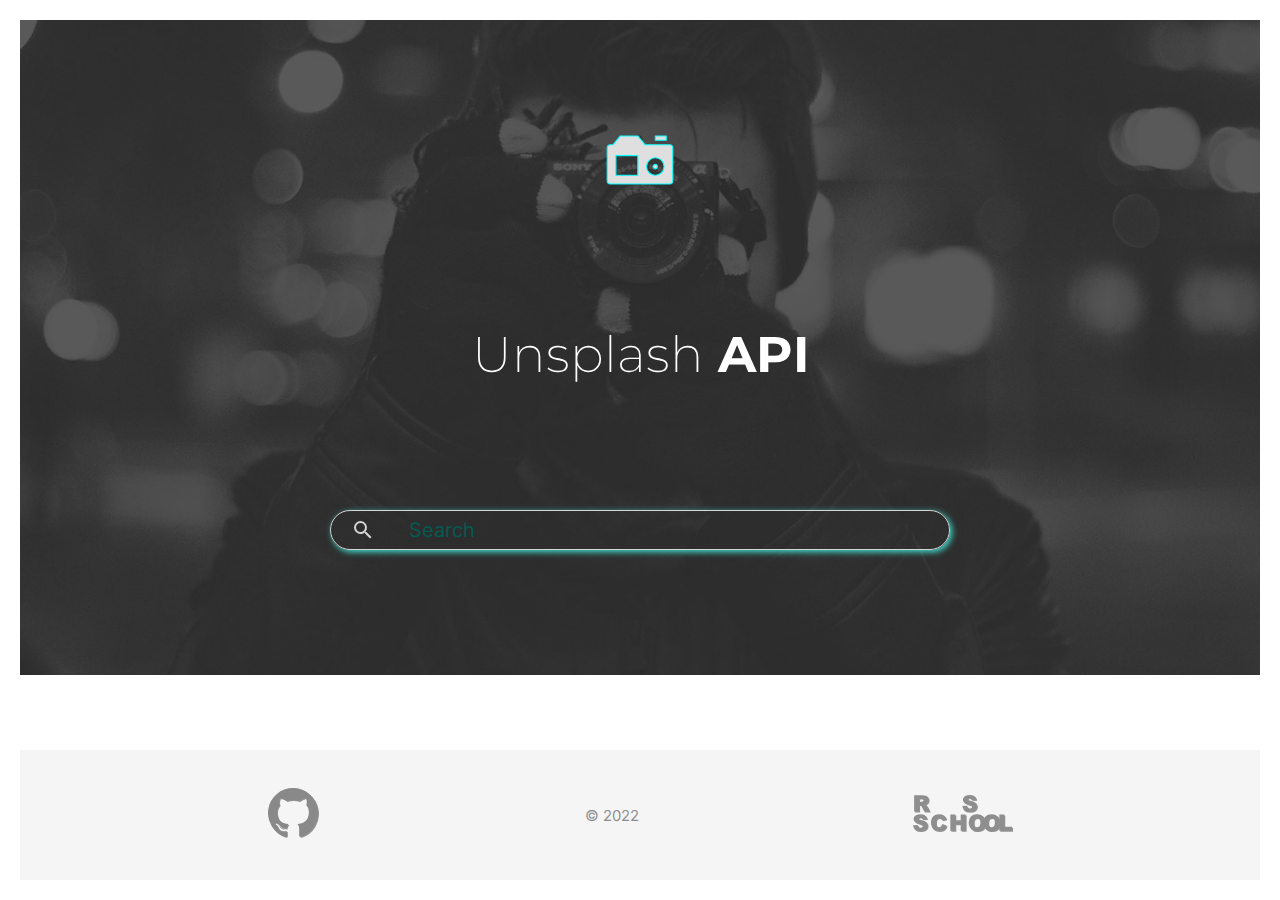
<file: image-galery/index.html>
<!DOCTYPE html>
<html lang="en">
  <head>
    <meta charset="UTF-8" />
    <meta http-equiv="X-UA-Compatible" content="IE=edge" />
    <meta name="viewport" content="width=device-width, initial-scale=1.0" />
    <title>Unsplash API</title>
    <link rel="icon" type="image/x-icon" href="./camera_lens_PNG31.ico">
    <link rel="stylesheet" href="./style.css" />
  </head>
  <body>
    <main>
      <section class="launchpad">
        <div class="title__icon-container">
          <svg
            class="title__icon"
            xmlns="http://www.w3.org/2000/svg"
            viewBox="0 0 64 64"
          >
            <title>Photo Camera</title>
            <desc>A solid styled icon from Orion Icon Library.</desc>
            <path
              data-name="layer1"
              d="M44.6 36.6a2 2 0 0 0 0 2.8 2 2 0 0 0 2.8 0A2 2 0 0 0 48 38a2 2 0 0 0-.6-1.4 2.1 2.1 0 0 0-2.8 0z"
              fill="#202020"
            ></path>
            <path
              data-name="layer2"
              d="M59 18H36.6L30 10H14l-6.6 8H5a3 3 0 0 0-3 3v30a3 3 0 0 0 3 3h54a3 3 0 0 0 3-3V21a3 3 0 0 0-3-3zM30 46H10V28h20zm16 0a8 8 0 1 1 8-8 8 8 0 0 1-8 8z"
              fill="#202020"
            ></path>
            <path data-name="layer1" fill="#202020" d="M46 10h10v4H46z"></path>
          </svg>
        </div>
        <h1 class="title__name">
          <span class="title__name-first">Unsplash</span>
          <span class="title__name-second">API</span>
        </h1>
        <div class="search">
          <button class="search__button input-button" title="Search">
            <svg
              focusable="false"
              xmlns="http://www.w3.org/2000/svg"
              viewbox="0 0 24 24"
            >
              <path
                d="M15.5 14h-.79l-.28-.27A6.471 6.471 0 0 0 16 9.5 6.5 6.5 0 1 0 9.5 16c1.61 0 3.09-.59 4.23-1.57l.27.28v.79l5 4.99L20.49 19l-4.99-5zm-6 0C7.01 14 5 11.99 5 9.5S7.01 5 9.5 5 14 7.01 14 9.5 11.99 14 9.5 14z"
              ></path>
            </svg>
          </button>
          <input
            type="text"
            class="search__input"
            placeholder="Search"
            autofocus
            autocomplete="off"
          />
          <button class="search__clear input-button" title="Clear">
            <svg
              focusable="false"
              xmlns="http://www.w3.org/2000/svg"
              viewbox="0 0 24 24"
            >
              <path
                d="M19 6.41L17.59 5 12 10.59 6.41 5 5 6.41 10.59 12 5 17.59 6.41 19 12 13.41 17.59 19 19 17.59 13.41 12z"
              ></path>
            </svg>
          </button>
        </div>
      </section>
      <div class="image-container">
        <div class="images"></div>
      </div>
    </main>
    <footer class="footer">
      <div class="github">
        <a
          href="https://github.com/shevelevbv"
          class="github__link"
          target="_blank"
        >
          <svg
            class="github__logo footer__logo"
            xmlns="http://www.w3.org/2000/svg"
            viewBox="0 0 64 64"
          >
            <title>Github</title>
            <desc>A solid styled icon from Orion Icon Library.</desc>
            <path
              data-name="layer2"
              d="M32 0a32.021 32.021 0 0 0-10.1 62.4c1.6.3 2.2-.7 2.2-1.5v-6c-8.9 1.9-10.8-3.8-10.8-3.8-1.5-3.7-3.6-4.7-3.6-4.7-2.9-2 .2-1.9.2-1.9 3.2.2 4.9 3.3 4.9 3.3 2.9 4.9 7.5 3.5 9.3 2.7a6.93 6.93 0 0 1 2-4.3c-7.1-.8-14.6-3.6-14.6-15.8a12.27 12.27 0 0 1 3.3-8.6 11.965 11.965 0 0 1 .3-8.5s2.7-.9 8.8 3.3a30.873 30.873 0 0 1 8-1.1 30.292 30.292 0 0 1 8 1.1c6.1-4.1 8.8-3.3 8.8-3.3a11.965 11.965 0 0 1 .3 8.5 12.1 12.1 0 0 1 3.3 8.6c0 12.3-7.5 15-14.6 15.8a7.746 7.746 0 0 1 2.2 5.9v8.8c0 .9.6 1.8 2.2 1.5A32.021 32.021 0 0 0 32 0z"
              fill="#202020"
            ></path>
            <path
              data-name="layer1"
              d="M12.1 45.9c-.1.2-.3.2-.5.1s-.4-.3-.3-.5.3-.2.6-.1c.2.2.3.4.2.5zm1.3 1.5a.589.589 0 0 1-.8-.8.631.631 0 0 1 .7.1.494.494 0 0 1 .1.7zm1.3 1.8a.585.585 0 0 1-.7-.3.6.6 0 0 1 0-.8.585.585 0 0 1 .7.3c.2.3.2.7 0 .8zm1.7 1.8c-.2.2-.5.1-.8-.1-.3-.3-.4-.6-.2-.8a.619.619 0 0 1 .8.1.554.554 0 0 1 .2.8zm2.4 1c-.1.3-.4.4-.8.3s-.6-.4-.5-.7.4-.4.8-.3c.3.2.6.5.5.7zm2.6.2c0 .3-.3.5-.7.5s-.7-.2-.7-.5.3-.5.7-.5c.4.1.7.3.7.5zm2.4-.4q0 .45-.6.6a.691.691 0 0 1-.8-.3q0-.45.6-.6c.5-.1.8.1.8.3z"
              fill="#202020"
            ></path>
          </svg>
        </a>
      </div>
      <span class="copyright">&copy; 2022</span>
      <div class="rs-school">
        <a href="https://rs.school/js" class="rs-school__link" target="_blank">
          <img
            class="rs-school__logo footer__logo"
            src="./assets/svg/rs_school.svg"
            alt="RS School Logo"
          />
        </a>
      </div>
    </footer>
    <div class="window-line window-line-left"></div>
    <div class="window-line window-line-top"></div>
    <div class="window-line window-line-right"></div>
    <div class="window-line window-line-bottom"></div>
    <script src="index.js"></script>
  </body>
</html>
</file>
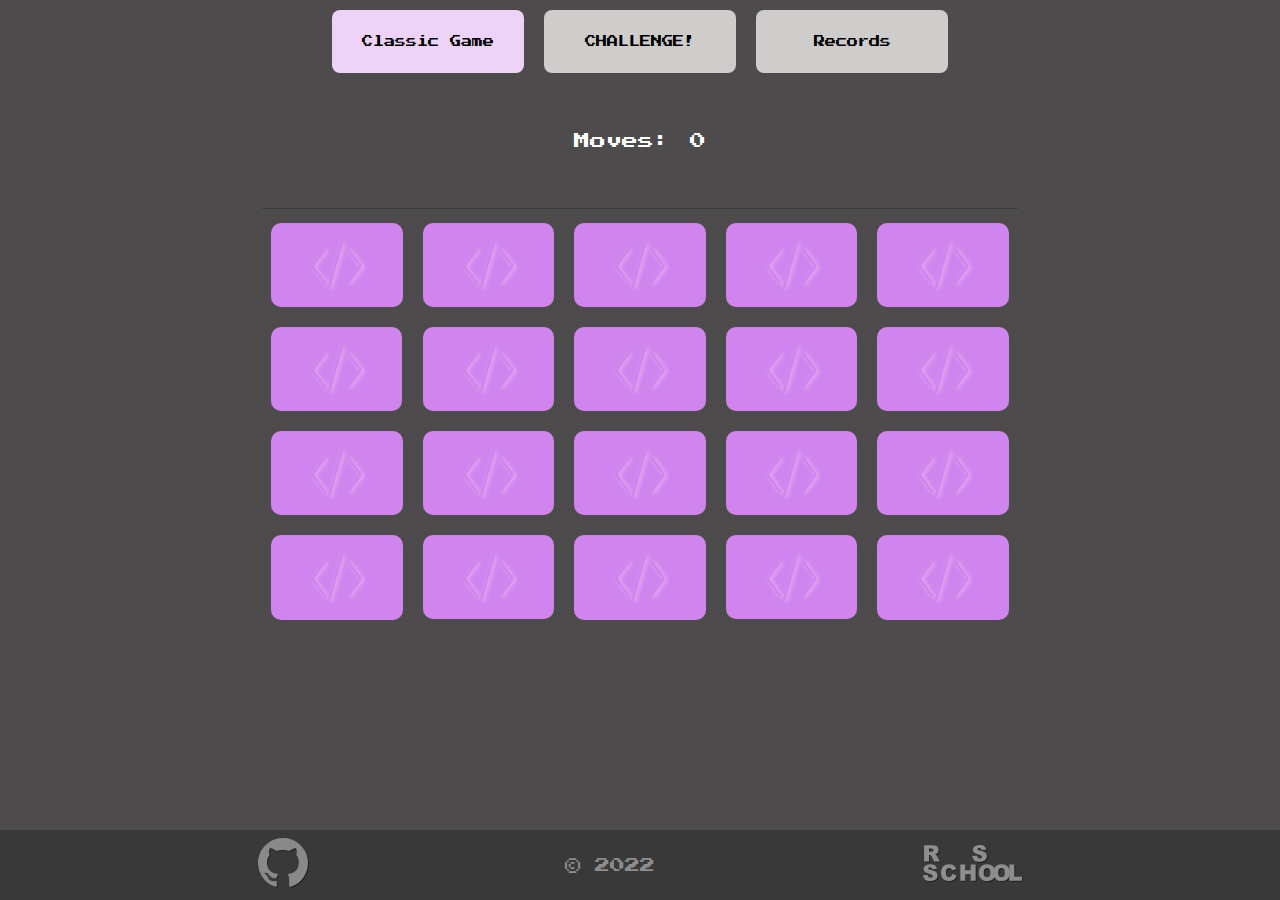
<file: memory-game/index.html>
<!DOCTYPE html>
<html lang="en">
  <head>
    <meta charset="UTF-8" />
    <meta http-equiv="X-UA-Compatible" content="IE=edge" />
    <meta name="viewport" content="width=device-width, initial-scale=1.0" />
    <title>Memory Game</title>
    <link rel="icon" type="image/x-icon" href="./assets/brain.ico">
    <link rel="stylesheet" href="./style.css" />
  </head>
  <body>
    <main>
      <section class="game">
        <div class="buttons">
          <button class="classic-game active button">Classic Game</button>
          <button class="challenge-game button">CHALLENGE!</button>
          <button class="records-button button">Records</button>
        </div>
        <div class="score">
          <span class="score__title">Moves:</span>
          <div class="score__screen">
            <p class="score__number">0<p class="pop">2</p></p>
          </div>
        </div>
        <div class="cards">
          <div class="card" data-language="java">
            <div class="card-image-front">
              <img
                src="./assets/svg/java-icon.svg"
                alt="Java"
                class="front-face"
              />
            </div>
            <div class="card-image-back">
              <img
                src="./assets/svg/coding-svgrepo-com.svg"
                alt="Coding"
                class="back-face"
              />
            </div>
          </div>
          <div class="card" data-language="java">
            <div class="card-image-front">
              <img
                src="./assets/svg/java-icon.svg"
                alt="Java"
                class="front-face"
              />
            </div>
            <div class="card-image-back">
              <img
                src="./assets/svg/coding-svgrepo-com.svg"
                alt="Coding"
                class="back-face"
              />
            </div>
          </div>
          <div class="card" data-language="cpp">
            <div class="card-image-front">
              <img
                src="./assets/svg/icons8-c++.svg"
                alt="C++"
                class="front-face"
              />
            </div>
            <div class="card-image-back">
              <img
                src="./assets/svg/coding-svgrepo-com.svg"
                alt="Coding"
                class="back-face"
              />
            </div>
          </div>
          <div class="card" data-language="cpp">
            <div class="card-image-front">
              <img
                src="./assets/svg/icons8-c++.svg"
                alt="C++"
                class="front-face"
              />
            </div>
            <div class="card-image-back">
              <img
                src="./assets/svg/coding-svgrepo-com.svg"
                alt="Coding"
                class="back-face"
              />
            </div>
          </div>
          <div class="card" data-language="c-sharp">
            <div class="card-image-front">
              <img
                src="./assets/svg/icons8-c-sharp-logo-2.svg"
                alt="C#"
                class="front-face"
              />
            </div>
            <div class="card-image-back">
              <img
                src="./assets/svg/coding-svgrepo-com.svg"
                alt="Coding"
                class="back-face"
              />
            </div>
          </div>
          <div class="card" data-language="c-sharp">
            <div class="card-image-front">
              <img
                src="./assets/svg/icons8-c-sharp-logo-2.svg"
                alt="C#"
                class="front-face"
              />
            </div>
            <div class="card-image-back">
              <img
                src="./assets/svg/coding-svgrepo-com.svg"
                alt="Coding"
                class="back-face"
              />
            </div>
          </div>
          <div class="card" data-language="css">
            <div class="card-image-front">
              <img
                src="./assets/svg/icons8-css3.svg"
                alt="CSS"
                class="front-face"
              />
            </div>
            <div class="card-image-back">
              <img
                src="./assets/svg/coding-svgrepo-com.svg"
                alt="Coding"
                class="back-face"
              />
            </div>
          </div>
          <div class="card" data-language="css">
            <div class="card-image-front">
              <img
                src="./assets/svg/icons8-css3.svg"
                alt="CSS"
                class="front-face"
              />
            </div>
            <div class="card-image-back">
              <img
                src="./assets/svg/coding-svgrepo-com.svg"
                alt="Coding"
                class="back-face"
              />
            </div>
          </div>
          <div class="card" data-language="html">
            <div class="card-image-front">
              <img
                src="./assets/svg/icons8-html-5.svg"
                alt="HTML"
                class="front-face"
              />
            </div>
            <div class="card-image-back">
              <img
                src="./assets/svg/coding-svgrepo-com.svg"
                alt="Coding"
                class="back-face"
              />
            </div>
          </div>
          <div class="card" data-language="html">
            <div class="card-image-front">
              <img
                src="./assets/svg/icons8-html-5.svg"
                alt="HTML"
                class="front-face"
              />
            </div>
            <div class="card-image-back">
              <img
                src="./assets/svg/coding-svgrepo-com.svg"
                alt="Coding"
                class="back-face"
              />
            </div>
          </div>
          <div class="card" data-language="js">
            <div class="card-image-front">
              <img
                src="./assets/svg/icons8-javascript.svg"
                alt="JS"
                class="front-face"
              />
            </div>
            <div class="card-image-back">
              <img
                src="./assets/svg/coding-svgrepo-com.svg"
                alt="Coding"
                class="back-face"
              />
            </div>
          </div>
          <div class="card" data-language="js">
            <div class="card-image-front">
              <img
                src="./assets/svg/icons8-javascript.svg"
                alt="JS"
                class="front-face"
              />
            </div>
            <div class="card-image-back">
              <img
                src="./assets/svg/coding-svgrepo-com.svg"
                alt="Coding"
                class="back-face"
              />
            </div>
          </div>
          <div class="card" data-language="php">
            <div class="card-image-front">
              <img
                src="./assets/svg/icons8-php-logo.svg"
                alt="PHP"
                class="front-face"
              />
            </div>
            <div class="card-image-back">
              <img
                src="./assets/svg/coding-svgrepo-com.svg"
                alt="Coding"
                class="back-face"
              />
            </div>
          </div>
          <div class="card" data-language="php">
            <div class="card-image-front">
              <img
                src="./assets/svg/icons8-php-logo.svg"
                alt="PHP"
                class="front-face"
              />
            </div>
            <div class="card-image-back">
              <img
                src="./assets/svg/coding-svgrepo-com.svg"
                alt="Coding"
                class="back-face"
              />
            </div>
          </div>
          <div class="card" data-language="python">
            <div class="card-image-front">
              <img
                src="./assets/svg/icons8-python.svg"
                alt="Python"
                class="front-face"
              />
            </div>
            <div class="card-image-back">
              <img
                src="./assets/svg/coding-svgrepo-com.svg"
                alt="Coding"
                class="back-face"
              />
            </div>
          </div>
          <div class="card" data-language="python">
            <div class="card-image-front">
              <img
                src="./assets/svg/icons8-python.svg"
                alt="Python"
                class="front-face"
              />
            </div>
            <div class="card-image-back">
              <img
                src="./assets/svg/coding-svgrepo-com.svg"
                alt="Coding"
                class="back-face"
              />
            </div>
          </div>
          <div class="card" data-language="ruby">
            <div class="card-image-front">
              <img
                src="./assets/svg/icons8-ruby-programming-language.svg"
                alt="Ruby"
                class="front-face"
              />
            </div>
            <div class="card-image-back">
              <img
                src="./assets/svg/coding-svgrepo-com.svg"
                alt="Coding"
                class="back-face"
              />
            </div>
          </div>
          <div class="card" data-language="ruby">
            <div class="card-image-front">
              <img
                src="./assets/svg/icons8-ruby-programming-language.svg"
                alt="Ruby"
                class="front-face"
              />
            </div>
            <div class="card-image-back">
              <img
                src="./assets/svg/coding-svgrepo-com.svg"
                alt="Coding"
                class="back-face"
              />
            </div>
          </div>
          <div class="card" data-language="swift">
            <div class="card-image-front">
              <img
                src="./assets/svg/icons8-swift.svg"
                alt="Swift"
                class="front-face"
              />
            </div>
            <div class="card-image-back">
              <img
                src="./assets/svg/coding-svgrepo-com.svg"
                alt="Coding"
                class="back-face"
              />
            </div>
          </div>
          <div class="card" data-language="swift">
            <div class="card-image-front">
              <img
                src="./assets/svg/icons8-swift.svg"
                alt="Swift"
                class="front-face"
              />
            </div>
            <div class="card-image-back">
              <img
                src="./assets/svg/coding-svgrepo-com.svg"
                alt="Coding"
                class="back-face"
              />
            </div>
          </div>
          <div class="end-game">
            <p class="end-game__message"></p>
            <p class="end-game__result"></p>
            <div class="end-game__top">
              <p class="end-game__top-message">You're a top player!</p>
              <p class="end-game__top-prompt">Enter your name:</p>
              <input type="text" class="end-game__top-name" maxlength="6">
            </div>
            <button class="end-game__ok">OK</button>
          </div>
          <div class="records">
            <div class="records__classic">
              <h2 class="records__classic-title">Classic</h2>
            <table class="records__classic-table">
            </table>
            </div>
            <div class="records__challenge">
              <h2 class="records__challenge-title">Challenge</h2>
              <table class="records__challenge-table"></table>
            </div>
          </div>
        </div>
        <div class="mask"></div>
      </section>
    </main>
    <footer class="footer">
      <div class="github">
        <a
          href="https://github.com/shevelevbv"
          class="github__link"
          target="_blank"
        >
          <svg
            class="github__logo footer__logo"
            xmlns="http://www.w3.org/2000/svg"
            viewBox="0 0 64 64"
          >
            <title>Github</title>
            <desc>A solid styled icon from Orion Icon Library.</desc>
            <path
              data-name="layer2"
              d="M32 0a32.021 32.021 0 0 0-10.1 62.4c1.6.3 2.2-.7 2.2-1.5v-6c-8.9 1.9-10.8-3.8-10.8-3.8-1.5-3.7-3.6-4.7-3.6-4.7-2.9-2 .2-1.9.2-1.9 3.2.2 4.9 3.3 4.9 3.3 2.9 4.9 7.5 3.5 9.3 2.7a6.93 6.93 0 0 1 2-4.3c-7.1-.8-14.6-3.6-14.6-15.8a12.27 12.27 0 0 1 3.3-8.6 11.965 11.965 0 0 1 .3-8.5s2.7-.9 8.8 3.3a30.873 30.873 0 0 1 8-1.1 30.292 30.292 0 0 1 8 1.1c6.1-4.1 8.8-3.3 8.8-3.3a11.965 11.965 0 0 1 .3 8.5 12.1 12.1 0 0 1 3.3 8.6c0 12.3-7.5 15-14.6 15.8a7.746 7.746 0 0 1 2.2 5.9v8.8c0 .9.6 1.8 2.2 1.5A32.021 32.021 0 0 0 32 0z"
              fill="#202020"
            ></path>
            <path
              data-name="layer1"
              d="M12.1 45.9c-.1.2-.3.2-.5.1s-.4-.3-.3-.5.3-.2.6-.1c.2.2.3.4.2.5zm1.3 1.5a.589.589 0 0 1-.8-.8.631.631 0 0 1 .7.1.494.494 0 0 1 .1.7zm1.3 1.8a.585.585 0 0 1-.7-.3.6.6 0 0 1 0-.8.585.585 0 0 1 .7.3c.2.3.2.7 0 .8zm1.7 1.8c-.2.2-.5.1-.8-.1-.3-.3-.4-.6-.2-.8a.619.619 0 0 1 .8.1.554.554 0 0 1 .2.8zm2.4 1c-.1.3-.4.4-.8.3s-.6-.4-.5-.7.4-.4.8-.3c.3.2.6.5.5.7zm2.6.2c0 .3-.3.5-.7.5s-.7-.2-.7-.5.3-.5.7-.5c.4.1.7.3.7.5zm2.4-.4q0 .45-.6.6a.691.691 0 0 1-.8-.3q0-.45.6-.6c.5-.1.8.1.8.3z"
              fill="#202020"
            ></path>
          </svg>
        </a>
      </div>
      <span class="copyright">&copy; 2022</span>
      <div class="rs-school">
        <a href="https://rs.school/js" class="rs-school__link" target="_blank">
          <img
            class="rs-school__logo footer__logo"
            src="./assets/svg/rs_school.svg"
            alt="RS School Logo"
          />
        </a>
      </div>
    </footer>
    <script src="./index.js"></script>
  </body>
</html>
</file>
<file: image-galery/style.css>
@font-face {
  font-family: Inter;
  font-weight: 400;
  src: url("./fonts/Inter/static/Inter-Regular.ttf");
}

@font-face {
  font-family: Montserrat;
  font-weight: 700;
  src: url("./fonts/Montserrat/static/Montserrat-Bold.ttf");
}

@font-face {
  font-family: Montserrat;
  font-weight: 200;
  src: url("./fonts/Montserrat/static/Montserrat-ExtraLight.ttf");
}

*,
*::before,
*::after {
  box-sizing: inherit;
  -webkit-tap-highlight-color: transparent;
  margin: 0;
  padding: 0;
  user-select: none;
}

html {
  box-sizing: border-box;
  scroll-behavior: smooth;
  overflow-x: hidden;
}

body {
  display: flex;
  flex-direction: column;
  justify-content: space-between;
}

main {
  min-height: calc(100vh - 150px);
}

.launchpad {
  width: 100%;
  height: 75vh;
  background-image: url("./assets/jpg/Port_2_Background.jpg");
  background-size: cover;
  background-position: center;
  padding: 0 20px 0 20px;
  display: flex;
  flex-direction: column;
  justify-content: space-evenly;
  align-items: center;
}

.title__icon-container {
  width: 70px;
  height: auto;
}

.title__icon {
  width: 100%;
  filter: invert(100%);
  stroke: red;
  stroke-linejoin: round;
}

.title__name {
  font-family: "Montserrat", sans-serif;
  font-size: 50px;
  color: white;
}

.title__name-first {
  font-weight: 100;
}

.title__name-second {
  font-weight: 600;
}

.search {
  width: 50%;
  height: 40px;
  border: 1px solid #d5d5d5;
  border-radius: 20px;
  box-shadow: 2px 2px 6px turquoise;
  display: flex;
  justify-content: space-between;
  align-items: center;
  padding: 0 20px 0 20px;
  overflow: hidden;
}

.input-button {
  width: 24px;
  height: 24px;
  background-color: transparent;
  outline: none;
  border: none;
  cursor: pointer;
  filter: invert(98%) sepia(0%) saturate(2020%) hue-rotate(172deg)
    brightness(92%) contrast(82%);
}

.search__input {
  width: 90%;
  height: 35px;
  border: none;
  background-color: transparent;
  font-family: Inter, sans-serif;
  font-size: 20px;
  color: #d5d5d5;
}

.active .search__input {
  width: 80%;
}

.search__input::placeholder {
  color: rgb(78, 76, 76);
  transition: color 0.5s ease;
}

.search__input:focus {
  outline: none;
}

.search__input:focus::placeholder {
  color: rgb(2, 92, 81);
  transition: color 0.5s ease;
}

.search__clear {
  display: none;
}

.active .search__clear {
  display: block;
}

.image-container {
  width: 100%;
  height: auto;
  position: relative;
}

.images {
  position: relative;
  top: -50px;
  width: 95%;
  height: auto;
  margin: 0 auto;
  padding: 0 20px 0 20px;
  display: grid;
  grid-template-columns: 1fr 1fr 1fr;
  column-gap: 20px;
  row-gap: 20px;
}

.gallery-img-container {
  width: 100%;
  height: calc((100vw - 40px) / 6);
  overflow: hidden;
  position: relative;
  cursor: zoom-in;
}

.gallery-img {
  width: 100%;
  height: 100%;
  object-fit: cover;
  background-size: cover;
  background-position: center;
  background-position-x: 50%;
  background-position-y: 50%;
  background-repeat: no-repeat;
  transition: all 0.3s ease-in;
}

@media not all and (hover: none) {
  .gallery-img-container:hover .gallery-img {
    transform: scale(1.3);
    transition: all 0.3s ease-in;
  }
}

.description-container {
  position: absolute;
  width: 100%;
  height: 100%;
  top: 0;
  left: 0;
  background: linear-gradient(
    45deg,
    rgba(71, 201, 229, 0.9) 0%,
    rgba(102, 252, 233, 0.9) 100%
  );
  opacity: 0;
  transition: opacity 0.5s;
  padding-left: 20px;
  display: flex;
  flex-direction: column;
  justify-content: flex-end;
  row-gap: 5px;
}

@media not all and (hover: none) {
  .gallery-img-container:hover .description-container {
    opacity: 0.9;
    transition: opacity 0.5s;
  }
}

.image-link {
  width: 100%;
  height: 100%;
  cursor: zoom-in;
}

.user-container {
  width: 100%;
  display: flex;
  justify-content: flex-start;
  align-items: center;
  column-gap: 10px;
  visibility: hidden;
}

.gallery-img-container:hover .user-container {
  transform: translateY(-20px);
  transition: all 0.5s;
  visibility: visible;
}

.image-user {
  width: 30px;
  height: 30px;
  border-radius: 50%;
}

.image-description {
  color: white;
  font-family: Inter, sans-serif;
}

.likes-container {
  width: 100%;
  display: flex;
  justify-content: flex-start;
  align-items: center;
  column-gap: 15px;
  padding-left: 5px;
  visibility: hidden;
}

.gallery-img-container:hover .likes-container {
  transform: translateY(-20px);
  transition: all 0.5s;
  transition-delay: 0.1s;
  visibility: visible;
}

.heart-icon {
  width: 20px;
  height: 20px;
}

.likes-count {
  color: white;
  font-family: Inter, sans-serif;
  font-size: 12px;
}

.empty-alert {
  width: 100%;
  color: gray;
  position: absolute;
  top: 60px;
  left: 0;
  right: 0;
  margin-left: auto;
  margin-right: auto;
  font-size: 20px;
  text-align: center;
}

.footer {
  background-color: #f5f5f5;
  width: 100%;
  height: 130px;
  display: flex;
  justify-content: space-evenly;
  align-items: center;
  position: relative;
}

.footer__logo {
  cursor: pointer;
  transition: all 0.5s;
}

@media not all and (hover: none) {
  .footer__logo:hover {
    filter: invert(78%) sepia(56%) saturate(506%) hue-rotate(114deg)
      brightness(92%) contrast(91%) drop-shadow(1px 1px 0 rgb(0 0 0 / 0.4));;
    transition: all 0.5s;
  }
}

.github {
  width: 50px;
  height: auto;
}

.github__logo {
  filter: invert(61%) sepia(0%) saturate(1298%) hue-rotate(194deg) brightness(93%) contrast(86%) drop-shadow(1px 1px 0 rgb(0 0 0 / 0.4));;
}

.copyright {
  display: block;
  width: 60px;
  font-family: Inter, sans-serif;
  font-weight: 400;
  font-size: 15px;
  color: #8D8D8D;
}

.rs-school {
  width: 100px;
  height: auto;
}

.rs-school__logo {
  filter: invert(61%) sepia(0%) saturate(1298%) hue-rotate(194deg) brightness(93%) contrast(86%) drop-shadow(1px 1px 0 rgb(0 0 0 / 0.4));;
}

.window-line {
  background-color: white;
  position: fixed;
}

.window-line-left {
  width: 20px;
  top: 0;
  left: 0;
  bottom: 0;
}

.window-line-top {
  height: 20px;
  top: 0;
  left: 0;
  right: 0;
}

.window-line-right {
  width: 20px;
  top: 0;
  right: 0;
  bottom: 0;
}

.window-line-bottom {
  height: 20px;
  bottom: 0;
  left: 0;
  right: 0;
}

@media (max-width: 768px) {
  .search {
    width: 80%;
  }

  .images {
    grid-template-columns: 1fr 1fr;
  }

  .gallery-img-container {
    height: calc((100vw - 40px) / 4);
  }
}

@media (max-width: 550px) {
  .images {
    grid-template-columns: 100%;
  }

  .gallery-img-container {
    height: calc((100vw - 40px) / 2);
  }

}

@media (max-width: 390px) {
  .title__name {
    display: flex;
    flex-direction: column;
    justify-content: center;
    align-items: center;
  }

  .search {
    padding-left: 10px;
  }

  .empty-alert {
    width: 90%;
  }
}
</file>
<file: memory-game/style.css>
@font-face {
  font-family: PressStart2P;
  font-weight: 400;
  src: url('./assets/fonts/Press_Start_2P/PressStart2P-Regular.ttf');
}

@keyframes button-color-in {
  0% {
    background-color: #cfcccc;
  }
  100% {
    background-color: rgb(252, 252, 48);
  }
}

@keyframes button-color-out {
  0% {
    background-color: rgb(252, 252, 48);
  }
  100% {
    background-color: #cfcccc;
  }
}

html {
  box-sizing: border-box;
  scroll-behavior: smooth;
}

body {
  display: flex;
  flex-direction: column;
  justify-content: space-between;
  min-height: 100vh;
  background-color: rgb(77, 75, 75);
}

* {
  margin: 0;
  padding: 0;
  box-sizing: inherit;
  user-select: none;
}

button {
  cursor: pointer;
  font-family: PressStart2P, sans-serif;
  font-size: 0.7rem;
  outline: none;
}

p {
  text-align: center;
}

table {
  width: 100%;
  height: 80%;
  color: white;
}

td {
  text-align: center;
  vertical-align: top;
}

.buttons {
  width: 100%;
  height: 7vh;
  margin-top: 10px;
  display: flex;
  justify-content: center;
  column-gap: 20px;
}

.button {
  width: 15%;
  border-radius: 8px;
  border: none;
  background-color: #cfcccc;
  transition: all 0.3s;
}

.button:hover {
  background-color: #e7e4e4;
  transition: all 0.3s;
}

.classic-game,
.challenge-game {
  transition: all 0.3s;
}

.classic-game.active,
.challenge-game.active {
  background-color: #ecd3f7;
  transition: all 0.3s;
}

.records-button.active {
  animation: button-color-in 1s ease, button-color-out 1s ease;
  animation-delay: 0, 1s;
  animation-iteration-count: infinite;
}

.score {
  width: 100%;
  height: 15vh;
  display: flex;
  justify-content: center;
  align-items: center;
  column-gap: 20px;
  font-family: PressStart2P, sans-serif;
  color: white;
  position: relative;
  overflow: hidden;
  visibility: visible;
}

.score.hide {
  visibility: hidden;
}

.score__title {
  border: none;
}

.score__number {
  height: 100%;
  position: relative;
  border: none;
}

.pop {
  position: absolute;
  top: 50%;
  color: white;
  visibility: hidden;
  z-index: 1;
}

.pop.animate {
  visibility: visible;
  transform: translateY(-50px);
  opacity: 0;
  transition: all 1s;
}

.game {
  width: 100%;
}

.cards {
  width: 60%;
  height: calc((100vw)/3);
  margin: 0 auto;
  display: grid;
  padding: 15px;
  grid-template-columns: repeat(5, 1fr);
  grid-column-gap: 20px;
  grid-row-gap: 20px;
  perspective: 1000px;
  position: relative;
  z-index: 2;
  overflow: hidden;
}

.card {
  width: 100%;
  height: 100%;
  position: relative;
  transform-style: preserve-3d;
  transform: scale(1);
  transition: transform 0.5s;
  cursor: pointer;
}

.card:active {
  transform: scale(0.97);
  transition: all 0.2s;
}

.card.flip {
  transform: rotateY(180deg);
  cursor: default;
}

.card-image-front,
.card-image-back {
  width: 100%;
  height: 100%;
  position: absolute;
  border-radius: 10px;
  background: #d084ee ;
  display: flex;
  justify-content: center;
  align-items: center;
  backface-visibility: hidden;
  -moz-backface-visibility: hidden;
}

.card-image-front {
  transform: rotateY(180deg);
  background: white;
}

.front-face {
  width: 70%;
  height: 70%;
}

.back-face {
  width: 60%;
  height: 60%;
}

.back-face {
  filter: invert(74%) sepia(92%) saturate(2891%) hue-rotate(221deg) brightness(95%) contrast(96%) drop-shadow(2px 1px 2px rgb(240, 197, 240));
}

.end-game {
  display: none;
}

.end-game.show {
  width: 60%;
  height: 60%;
  top: 20%;
  left: 20%;
  color: white;
  font-family: PressStart2P, sans-serif;
  font-size: 13px;
  position: absolute;
  background-color: rgba(0, 0, 0, 0.8);
  border-radius: 8px;
  display: flex;
  flex-direction: column;
  justify-content: space-evenly;
  align-items: center;
}

.end-game__top {
  display: none;
}

.end-game__top.show {
  display: block;
}

.end-game__top-name {
  height: 30px;
  padding-left: 10px;
  outline: none;
  border-radius: 8px;
  font-family: PressStart2P, sans-serif;
  font-size: 13px;
}

.end-game__ok {
  width: 100px;
  height: 40px;
  border-radius: 5px;
  border: none;
  background-color: #cfcccc;
}

.end-game__ok.active {
  animation: button-color-in 1s ease, button-color-out 1s ease;
  animation-delay: 0, 1s;
  animation-iteration-count: infinite;
}

.mask.show {
  width: 100%;
  height: 100%;
  opacity: 0;
  position: absolute;
  top: 0;
  bottom: 0;
  left: 0; 
  right: 0;
  z-index: 1;
}

.records {
  width: 100%;
  height: 100%;
  position: absolute;
  top: 0;
  bottom: 0;
  left: 0;
  right: 0;
  transform: translateY(-100%);
  background-color: rgba(0, 0, 0, 0.8);
  color: white;
  font-family: PressStart2P, sans-serif;
  font-size: 10px;
  display: flex;
  justify-content: space-between;
  border-radius: 8px;
  padding: 20px;
  transition: all 0.5s;
}

.records.show {
  transform: translateY(0);
  transition: all 0.5s;
}

.records__classic,
.records__challenge {
  width: 45%;
  display: flex;
  flex-direction: column;
  justify-content: space-between;
  align-items: center;
}

.records__classic-title,
.records__challenge-title {
  text-align: center;
  margin-bottom: 20px;
}

.footer {
  background-color: #3a3939;
  width: 100%;
  height: 70px;
  display: flex;
  justify-content: space-evenly;
  align-items: center;
  position: relative;
}

.footer__logo {
  cursor: pointer;
  transition: all 0.5s;
}

@media not all and (hover: none) {
  .footer__logo:hover {
    filter: invert(74%) sepia(92%) saturate(2891%) hue-rotate(221deg) brightness(95%) contrast(96%) drop-shadow(1px 1px 0 rgb(0 0 0 / 0.4));;
    transition: all 0.5s;
  }
}

.github {
  width: 50px;
  height: auto;
}

.github__logo {
  filter: invert(61%) sepia(0%) saturate(1298%) hue-rotate(194deg) brightness(93%) contrast(86%) drop-shadow(1px 1px 0 rgb(0 0 0 / 0.4));;
}

.copyright {
  display: block;
  width: 100px;
  font-family: Inter, sans-serif;
  font-weight: 400;
  font-size: 15px;
  color: #8D8D8D;
  font-family: PressStart2P, sans-serif;
}

.rs-school {
  width: 100px;
  height: auto;
}

.rs-school__logo {
  filter: invert(61%) sepia(0%) saturate(1298%) hue-rotate(194deg) brightness(93%) contrast(86%) drop-shadow(1px 1px 0 rgb(0 0 0 / 0.4));;
}

@media (max-width: 768px) {
  .button {
    width: 25%;
    font-size: 0.4rem;
  }

  .cards {
    width: 90%;
    grid-template-columns: repeat(4, 1fr);
    height: 65vh;
  }
}
</file>
